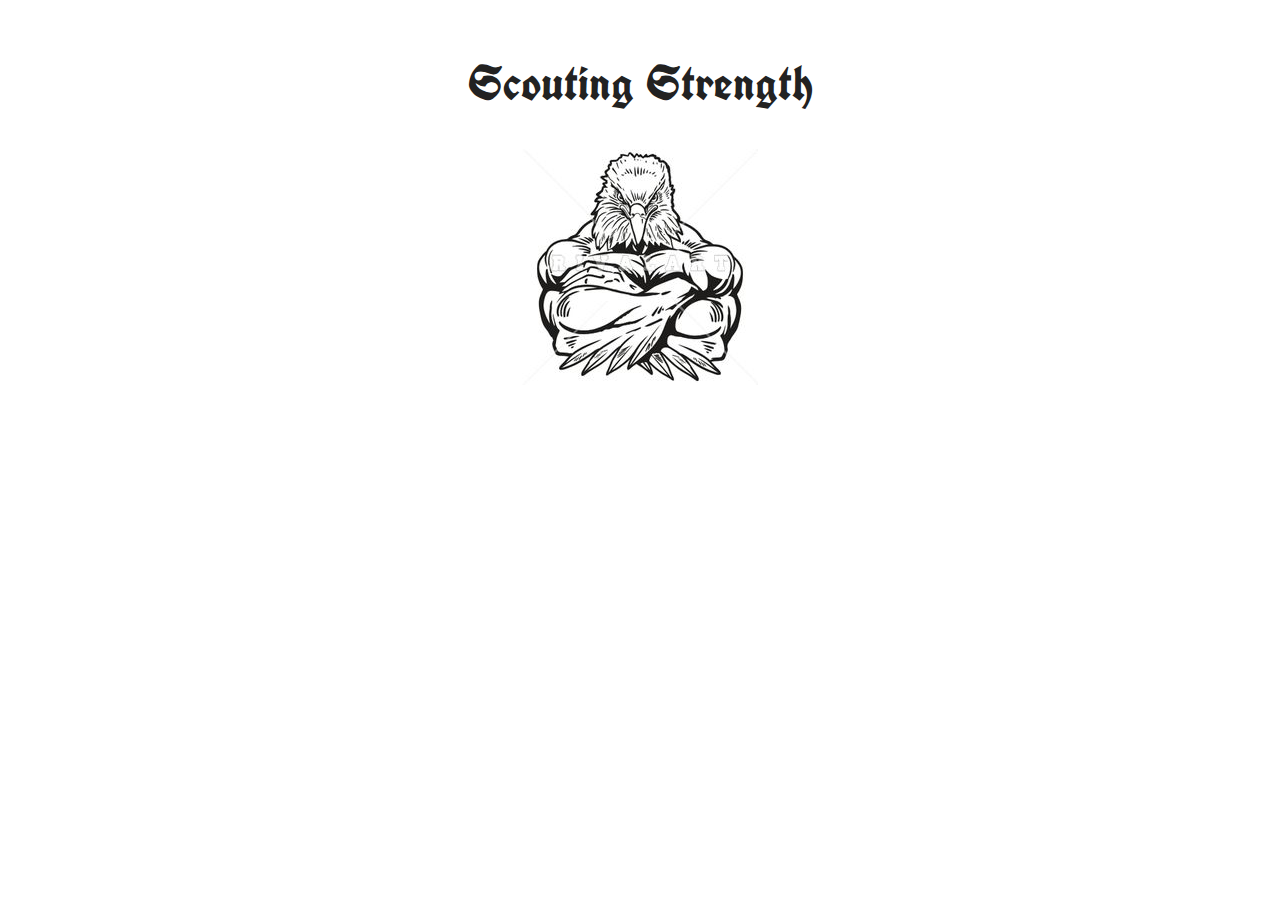
<file: ss/index.html>
<!DOCTYPE html>
<html>
  <head>
    <meta charset="utf-8">
    <title>Scouting Strength</title>
    <link rel="stylesheet" href="../css/main.css">
    <meta name="viewport" content="width=device-width, initial-scale=1">
  </head>
  <body class="ss">
    <article>
      <section class="heading">
        <h1>Scouting Strength</h1>
        <img src="lifting-eagle.jpg" alt="">
      </section>
    </article>
  </body>
</html>
</file>
<file: css/main.css>
@import 'normalize.css';
@import 'scouting-strength.css';
@import url('https://fonts.googleapis.com/css?family=Lato');

/*! HTML5 Boilerplate v5.3.0 | MIT License | https://html5boilerplate.com/ */

/*
 * What follows is the result of much research on cross-browser styling.
 * Credit left inline and big thanks to Nicolas Gallagher, Jonathan Neal,
 * Kroc Camen, and the H5BP dev community and team.
 */

/* ==========================================================================
   Base styles: opinionated defaults
   ========================================================================== */

html {
    color: #222;
    font-size: 1em;
    line-height: 1.4;
}

/*
 * Remove text-shadow in selection highlight:
 * https://twitter.com/miketaylr/status/12228805301
 *
 * These selection rule sets have to be separate.
 * Customize the background color to match your design.
 */

::-moz-selection {
    background: #b3d4fc;
    text-shadow: none;
}

::selection {
    background: #b3d4fc;
    text-shadow: none;
}

/*
 * A better looking default horizontal rule
 */

hr {
    display: block;
    height: 1px;
    border: 0;
    border-top: 1px solid #ccc;
    margin: 1em 0;
    padding: 0;
}

/*
 * Remove the gap between audio, canvas, iframes,
 * images, videos and the bottom of their containers:
 * https://github.com/h5bp/html5-boilerplate/issues/440
 */

audio,
canvas,
iframe,
img,
svg,
video {
    vertical-align: middle;
}

/*
 * Remove default fieldset styles.
 */

fieldset {
    border: 0;
    margin: 0;
    padding: 0;
}

/*
 * Allow only vertical resizing of textareas.
 */

textarea {
    resize: vertical;
}

/* ==========================================================================
   Browser Upgrade Prompt
   ========================================================================== */

.browserupgrade {
    margin: 0.2em 0;
    background: #ccc;
    color: #000;
    padding: 0.2em 0;
}

/* ==========================================================================
   Author's custom styles
   ========================================================================== */

@import url('https://fonts.googleapis.com/css?family=Lato');

* {
  box-sizing: border-box;
}

body {
  font-family: 'Lato', sans-serif;
}

a {
  color: inherit;
  text-decoration: none;
}

a:hover {
  color: darkseagreen;
}

main {
  flex: 1 1 auto;
}

@media(max-width: 600px) {
  main {
    margin-left: auto;
  }
}

section {
  margin: 50px 0;
}

section h1 {
    font-weight: 100;
}

.hero {
  background-color: seagreen;
  color: white;
  min-height: 350px;
  padding: 20px;
  display: flex;
  flex-direction: column;
  justify-content: center;
  align-items: center;
  text-align: center;
  background-image: -webkit-linear-gradient(rgba(30, 165, 5, 0.29), rgb(0, 0, 0)), url(../img/hero.jpg);
  background-image: linear-gradient(rgba(30, 165, 5, 0.4), rgb(0, 0, 0)), url(../img/hero.jpg);
  background-size: cover;
  background-position: 35% 30%;
}

@media(max-width: 600px) {
  .hero {
    background-image: -webkit-linear-gradient(rgba(30, 165, 5, 0.29), rgb(0, 0, 0)), url('../img/mobile-hero.jpg');
    background-image: linear-gradient(rgba(30, 165, 5, 0.29), rgb(0, 0, 0)), url('../img/mobile-hero.jpg');
    background-position: center;
    height: 100vh;
    justify-content: flex-end;
  }
}

.hero img {
  max-width: 130px;
  border-radius: 4px;
}

@media(max-width: 600px) {
  .hero img {
    display: none;
  }
}

.hero h2 {
  margin-top: 0;
  max-width: 600px;
  font-weight: normal;
}

.hero .fa {
  font-size: 2.5em;
  padding: 10px;
}

.container {
  padding: 10px 20px;
  max-width: 760px;
  margin: 0 auto;
}
@media(max-width: 600px) {
  .container {
    width: 100%;
  }
}

.skills {
  display: flex;
  flex-wrap: wrap;
}

@media(max-width: 600px) {
  .skills {
    flex-direction: column;
  }
}
.skills .card {
  width: 100%;
}

.skills .card .card-content {
  padding: 20px;
}

.skills .card h3 {
  font-weight: bold;
  margin-bottom: 5px;
}

.skills .card .devicons {
  font-size: 2em;
  margin-top: 10px;
}

.cards {
  display: flex;
  flex-wrap: wrap;
}

.card {
  width: calc(50% - 12px);
  margin: 12px 6px;
  border: 1px solid seagreen;
  border-radius: 4px;
}

@media(max-width: 600px) {
  .card {
    width: 100%;
  }
}

.card h3 {
  margin: 0;
  font-weight: normal;
}

.card .card-content {
  padding: 10px;
}

.card p {
  margin: 0;
}

.card img {
  width: 100%;
  height: 200px;
  object-fit: cover;
  border-top-left-radius: 4px;
  border-top-right-radius: 4px;
}

.card .links {
  margin-top: 10px;
  color: seagreen;
  display: flex;
  justify-content: space-between;
}

.card .links a:hover {
  color: darkseagreen;
}

footer {
  text-align: center;
  padding: 10px;
}

/* ==========================================================================
   Helper classes
   ========================================================================== */

/*
 * Hide visually and from screen readers
 */

.hidden {
    display: none !important;
}

/*
 * Hide only visually, but have it available for screen readers:
 * http://snook.ca/archives/html_and_css/hiding-content-for-accessibility
 */

.visuallyhidden {
    border: 0;
    clip: rect(0 0 0 0);
    height: 1px;
    margin: -1px;
    overflow: hidden;
    padding: 0;
    position: absolute;
    width: 1px;
}

/*
 * Extends the .visuallyhidden class to allow the element
 * to be focusable when navigated to via the keyboard:
 * https://www.drupal.org/node/897638
 */

.visuallyhidden.focusable:active,
.visuallyhidden.focusable:focus {
    clip: auto;
    height: auto;
    margin: 0;
    overflow: visible;
    position: static;
    width: auto;
}

/*
 * Hide visually and from screen readers, but maintain layout
 */

.invisible {
    visibility: hidden;
}

/*
 * Clearfix: contain floats
 *
 * For modern browsers
 * 1. The space content is one way to avoid an Opera bug when the
 *    `contenteditable` attribute is included anywhere else in the document.
 *    Otherwise it causes space to appear at the top and bottom of elements
 *    that receive the `clearfix` class.
 * 2. The use of `table` rather than `block` is only necessary if using
 *    `:before` to contain the top-margins of child elements.
 */

.clearfix:before,
.clearfix:after {
    content: " "; /* 1 */
    display: table; /* 2 */
}

.clearfix:after {
    clear: both;
}

/* ==========================================================================
   EXAMPLE Media Queries for Responsive Design.
   These examples override the primary ('mobile first') styles.
   Modify as content requires.
   ========================================================================== */

@media only screen and (min-width: 35em) {
    /* Style adjustments for viewports that meet the condition */
}

@media print,
       (-webkit-min-device-pixel-ratio: 1.25),
       (min-resolution: 1.25dppx),
       (min-resolution: 120dpi) {
    /* Style adjustments for high resolution devices */
}

/* ==========================================================================
   Print styles.
   Inlined to avoid the additional HTTP request:
   http://www.phpied.com/delay-loading-your-print-css/
   ========================================================================== */

@media print {
    *,
    *:before,
    *:after,
    *:first-letter,
    *:first-line {
        background: transparent !important;
        color: #000 !important; /* Black prints faster:
                                   http://www.sanbeiji.com/archives/953 */
        box-shadow: none !important;
        text-shadow: none !important;
    }

    a,
    a:visited {
        text-decoration: underline;
    }

    a[href]:after {
        content: " (" attr(href) ")";
    }

    abbr[title]:after {
        content: " (" attr(title) ")";
    }

    /*
     * Don't show links that are fragment identifiers,
     * or use the `javascript:` pseudo protocol
     */

    a[href^="#"]:after,
    a[href^="javascript:"]:after {
        content: "";
    }

    pre,
    blockquote {
        border: 1px solid #999;
        page-break-inside: avoid;
    }

    /*
     * Printing Tables:
     * http://css-discuss.incutio.com/wiki/Printing_Tables
     */

    thead {
        display: table-header-group;
    }

    tr,
    img {
        page-break-inside: avoid;
    }

    img {
        max-width: 100% !important;
    }

    p,
    h2,
    h3 {
        orphans: 3;
        widows: 3;
    }

    h2,
    h3 {
        page-break-after: avoid;
    }
}
</file>
